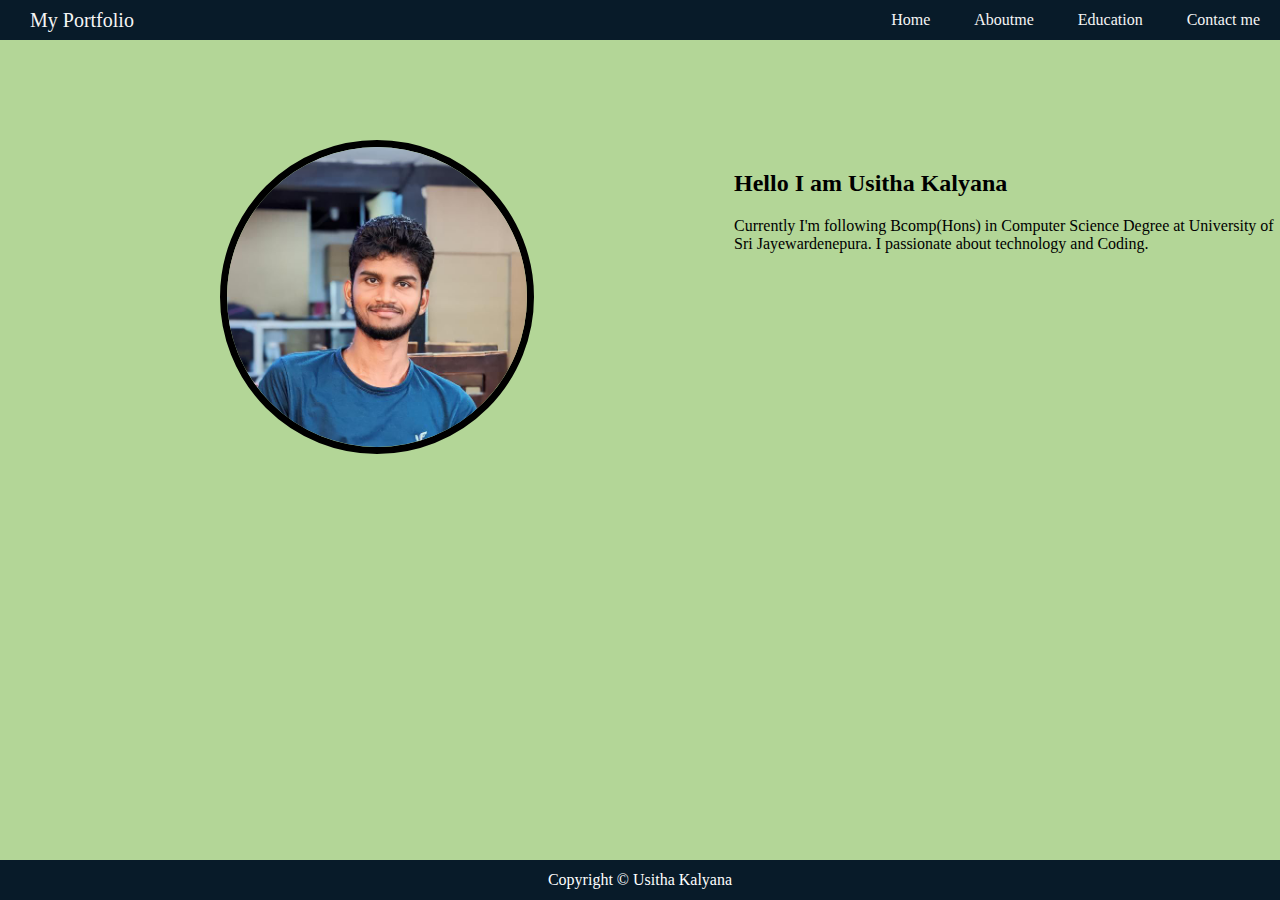
<file: index.html>
<!DOCTYPE html>
<html lang="en">
<head>
    <meta charset="UTF-8">
    <meta name="viewport" content="width=device-width, initial-scale=1.0">
    <title>My Portfolio</title>
    <link rel="stylesheet" href="Css/index.css">
</head>
<body>
    <div class="main"> 

    <div class="div1">
        <p>My Portfolio</p>
    <ul>
        <li><a href="index.html">Home</a></li>
        <li><a href="pages/Aboutme.html">Aboutme</a></li>
        <li><a href="pages/Education.html">Education</a></li>
        <li><a href="pages/Contact.html">Contact me</a></li>
    </ul>
    </div>

    <div class="div2">
       <div class="image">
        <img src="src/profile.jpg" alt="">
       </div>
       <div class="div4">
        <h2>Hello I am Usitha Kalyana</h2>
       <p>Currently I'm following Bcomp(Hons) in Computer Science Degree at University of Sri Jayewardenepura. I passionate about technology and Coding.</p>
       </div>
    </div>

    <div class="div3">
        <p>Copyright &copy; Usitha Kalyana</p>
    </div>
</div>
</body>
</html>
</file>
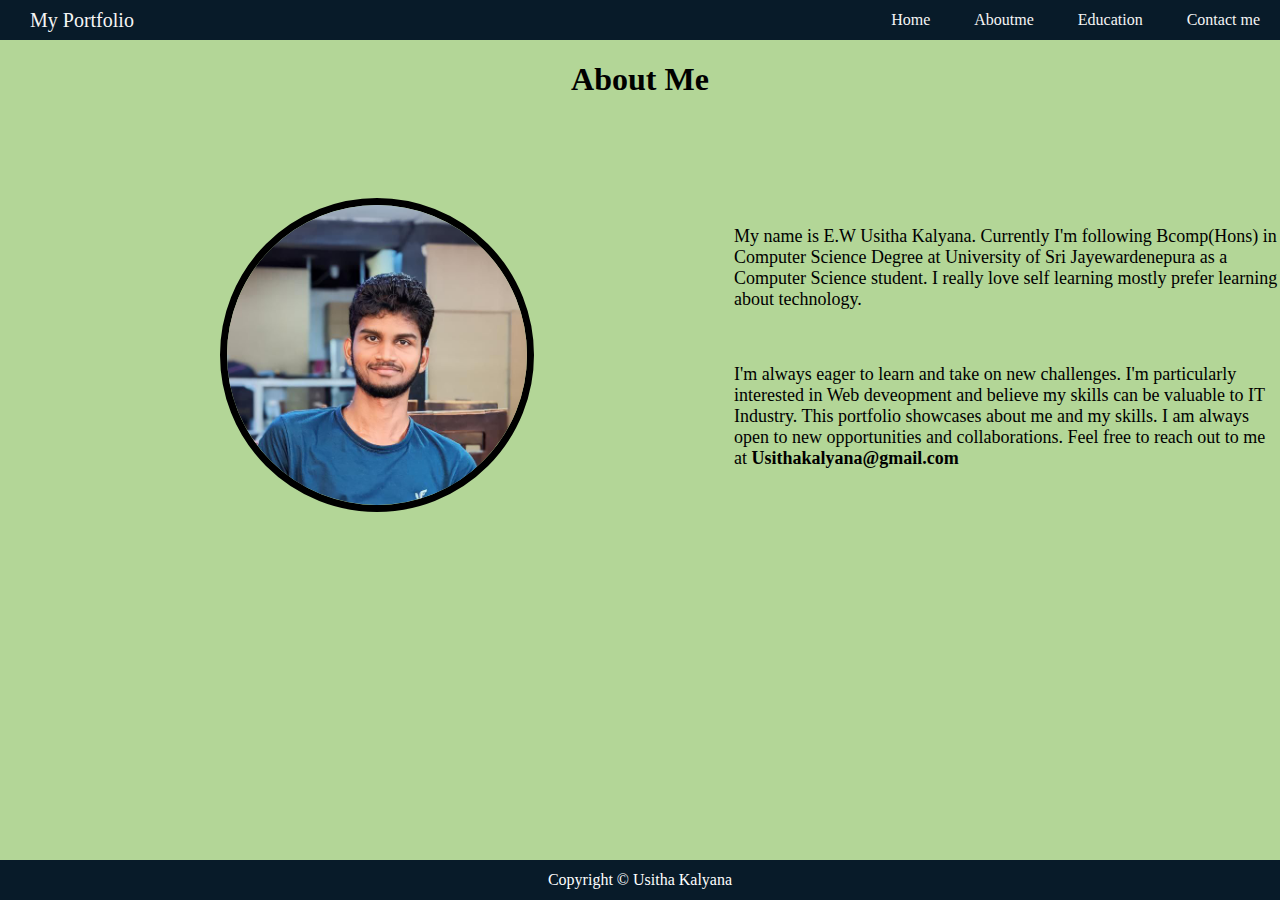
<file: pages/Aboutme.html>
<!DOCTYPE html>
<html lang="en">
<head>
    <meta charset="UTF-8">
    <meta name="viewport" content="width=device-width, initial-scale=1.0">
    <title>My Portfolio</title>
    <link rel="stylesheet" href="../Css/index.css">
    <link rel="stylesheet" href="../Css/Aboutme.css">
  </head>
<body>
    <div class="main"> 

      <div class="div1">
        <p>My Portfolio</p>
        <ul>
          <li><a href="../index.html">Home</a></li>
          <li><a href="Aboutme.html">Aboutme</a></li>
          <li><a href="Education.html">Education</a></li>
          <li><a href="Contact.html">Contact me</a></li>
      </ul>
    </div>

    <div>
      <h1>About Me</h1>
      <div class="div2">
        <div class="image">
         <img src="../src/profile.jpg" alt="">
        </div>
        <div class="div4">
            <p>My name is E.W Usitha Kalyana. Currently I'm following Bcomp(Hons) in Computer Science Degree at University of Sri Jayewardenepura as a Computer Science student. I really love self learning mostly prefer learning about technology.</p>
            <br>
            <p>I'm always eager to learn and take on new challenges. I'm particularly interested in Web deveopment and believe my skills can be valuable to IT Industry. This portfolio showcases about me and my skills. I am always open to new opportunities and collaborations. Feel free to reach out to me at <b>Usithakalyana@gmail.com</b></p>
          </div>
            
     </div>
    </div>

    <div class="div3">
      <p>Copyright &copy; Usitha Kalyana</p>
  </div>
</div>
</body>
</html>
</file>
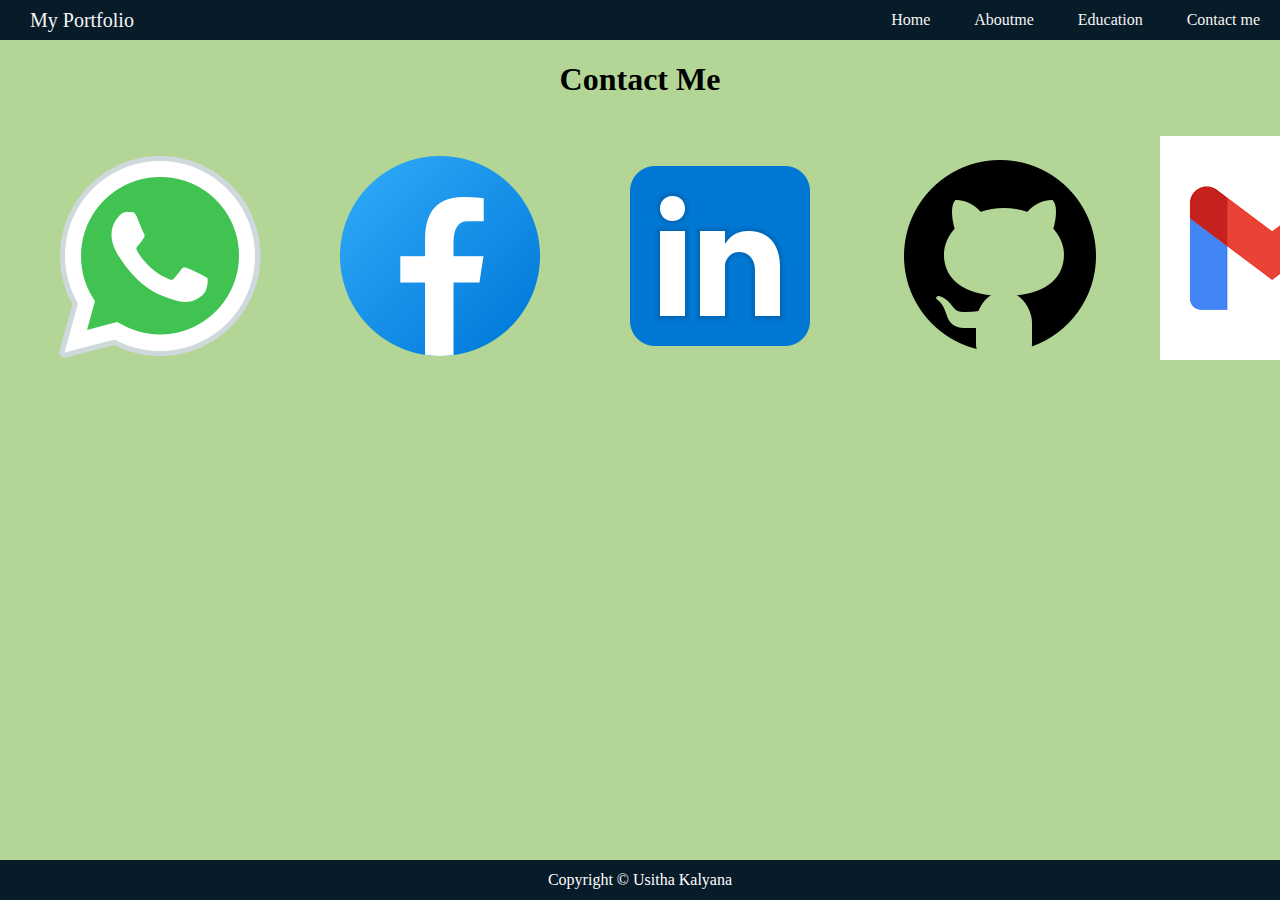
<file: pages/Contact.html>
<!DOCTYPE html>
<html lang="en">
<head>
    <meta charset="UTF-8">
    <meta name="viewport" content="width=device-width, initial-scale=1.0">
    <title> My Portfolio</title>
    <link rel="stylesheet" href="../Css/index.css">
    <link rel="stylesheet" href="../Css/Contact.css">
</head>
<body>
    <div class="main"> 

        <div class="div1">
            <p>My Portfolio</p>
            <ul>
                <li><a href="../index.html">Home</a></li>
                <li><a href="Aboutme.html">Aboutme</a></li>
                <li><a href="Education.html">Education</a></li>
                <li><a href="Contact.html">Contact me</a></li>
            </ul>
        </div>

    <div>
       <h1>Contact Me</h1>
    </div>

    <div class="linkicon">
        <ul><li><a href="https://wa.me/qr/JVWW7TW7RR3QE1" target="_blank"><img src="../src/Whatsapp.png" alt=""></a></li></ul>
        <ul><li><a href="https://www.facebook.com/UsithaKalyana" target="_blank"><img src="../src/Facebook.png" alt=""></a></li></ul>
        <ul><li><a href="https://www.linkedin.com/in/usitha-kalyana-4a3627299/" target="_blank"><img src="../src/Linkedin.png" alt=""></a></li></ul>
        <ul><li><a href="https://github.com/Usitha123" target="_blank"><img src="../src/Github.png" alt=""></a></li></ul>
        <ul><li><a href="https://mail.google.com/mail/u/2/?ogbl#inbox" target="_blank"><img src="../src/gmail.png" alt=""></a></li></ul>
    </div>

    <div class="div3">
        <p>Copyright &copy; Usitha Kalyana</p>
    </div>
</div>
</body>
</html>
</file>
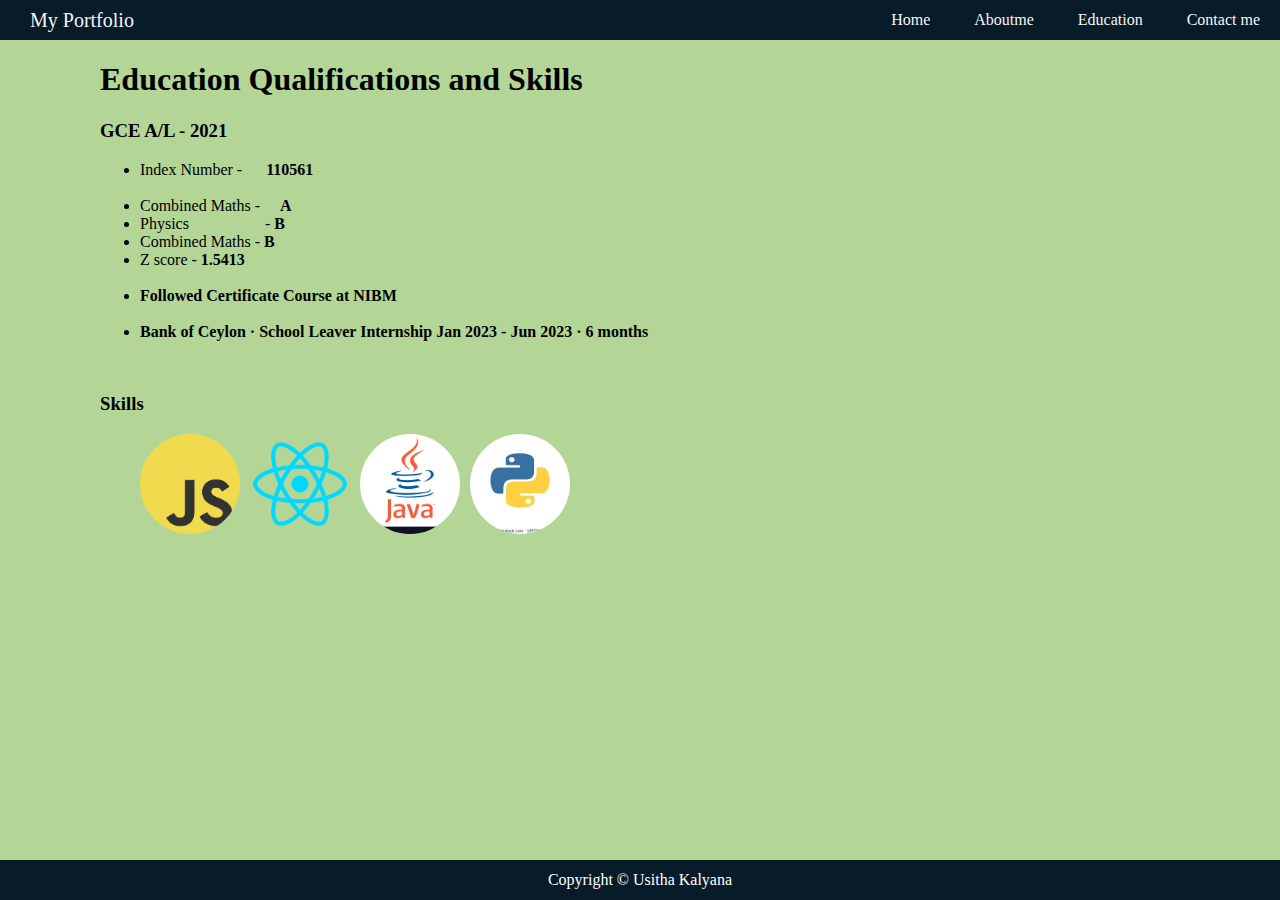
<file: pages/Education.html>
<!DOCTYPE html>
<html lang="en">
<head>
    <meta charset="UTF-8">
    <meta name="viewport" content="width=device-width, initial-scale=1.0">
    <title>My Portfolio</title>
    <link rel="stylesheet" href="../Css/index.css">
    <link rel="stylesheet" href="../Css/Education.css">
</head>
</head>
<body>
    <div class="main"> 

        <div class="div1">
            <p>My Portfolio</p>
        <ul>
            <li><a href="../index.html">Home</a></li>
            <li><a href="Aboutme.html">Aboutme</a></li>
            <li><a href="Education.html">Education</a></li>
            <li><a href="Contact.html">Contact me</a></li>
        </ul>
        </div>

    <div class="edu">
       <h1>Education Qualifications and Skills</h1>
       <h3>GCE A/L - 2021</h3>
       <ul>
        <li>Index Number - &emsp; <b>110561</b></li>
        <br>
        <li>Combined Maths - &emsp;<b>A</b></li>
        <li>Physics &emsp; &emsp;&emsp;&emsp; - <b>B</b></b></li>
        <li>Combined Maths - <b>B</b></li>
        <li>Z score - <b>1.5413</b></li>
        <br> 
        <li><b>Followed Certificate Course at NIBM</b></li>
        <br>
        <li><b>Bank of Ceylon · School Leaver Internship
            Jan 2023 - Jun 2023 · 6 months</b></li>
    </ul>
    <br>
    <div>
        <h3>Skills</h3>
    </div>
    <div class="skills">
        <ul>
            <li><img src="../src/js.png" alt=""></li>
            <li><img src="../src/react.png" alt=""></li>
            <li><img src="../src/java.jpg" alt=""></li>
            <li><img src="../src/python.jpg" alt=""></li>
        </ul>
    </div>
        

    </div>

    <div class="div3">
        <p>Copyright &copy; Usitha Kalyana</p>
    </div>
</div>
</body>
</html>
</file>
<file: Css/index.css>
html, body {
    height: 100%;
    margin: 0; 
    font-family:   Honey Crepes;
    background-color: #B3D697;
}

.main {
    display: flex;
    flex-direction: column;
    min-height: 100vh; 
}

.div1{
    margin: 0;
    width: auto;
    height: 40px;
    display: flex;
    align-items: center;
    justify-content: space-between;
    background-color: #081b29;
    color: whitesmoke;
}

.div1 p{
    margin-left: 30px;
    font-size: 20px;
}

.div1 ul li{
    
    display: inline-block;
    list-style: none;
    margin: 0 20px;
}

.div1 ul li a{
    text-decoration: none;
    color: whitesmoke;
}

.div1 ul li a:hover{
    color: grey;
}

.image img{
    margin-left: 40px;
    margin-top: 70px;
    height: 300px;
    width: 300px;
    border-radius: 50%;
    border: 7px solid black;
}

.div2{
    margin-left: 180px;
    margin-top: 30px;
    display: flex;
    background-color: #B3D697;
    height: 585px;
}

.div4{
    margin-left: 200px;
    margin-top: 80px;
    background-color: #B3D697;
    height: 300px;
    width: 600px;
}


.div3 {
    width: auto;
    height: 40px;
    background-color: #081b29;
    color: white;
    margin-top: auto; 
    display: flex;
    justify-content: center;
    align-items: center;
}
</file>
<file: Css/Aboutme.css>
h1{
    justify-content: center;
    text-align: center;
    color: black;
}

.div4{
    margin-left: 200px;
    margin-top: 80px;
    background-color: #B3D697;
    height: 300px;
    width: 600px;
}

.div4 p{
    font-size: large;
}
</file>
<file: Css/Contact.css>
h1{
    display: flex;
    justify-content: center;
    align-items: center;
}

.linkicon {
    display: flex; 
}

.linkicon ul li{
    list-style: none;
}
</file>
<file: Css/Education.css>
.skills ul{
    display: flex; 
}

.skills ul li{
    list-style: none;
    margin-right: 10px;
}   

.skills img{
    height: 100px;
    width: 100px;
    border-radius: 50%;
}

.edu{
    margin-left: 100px;
}
</file>
